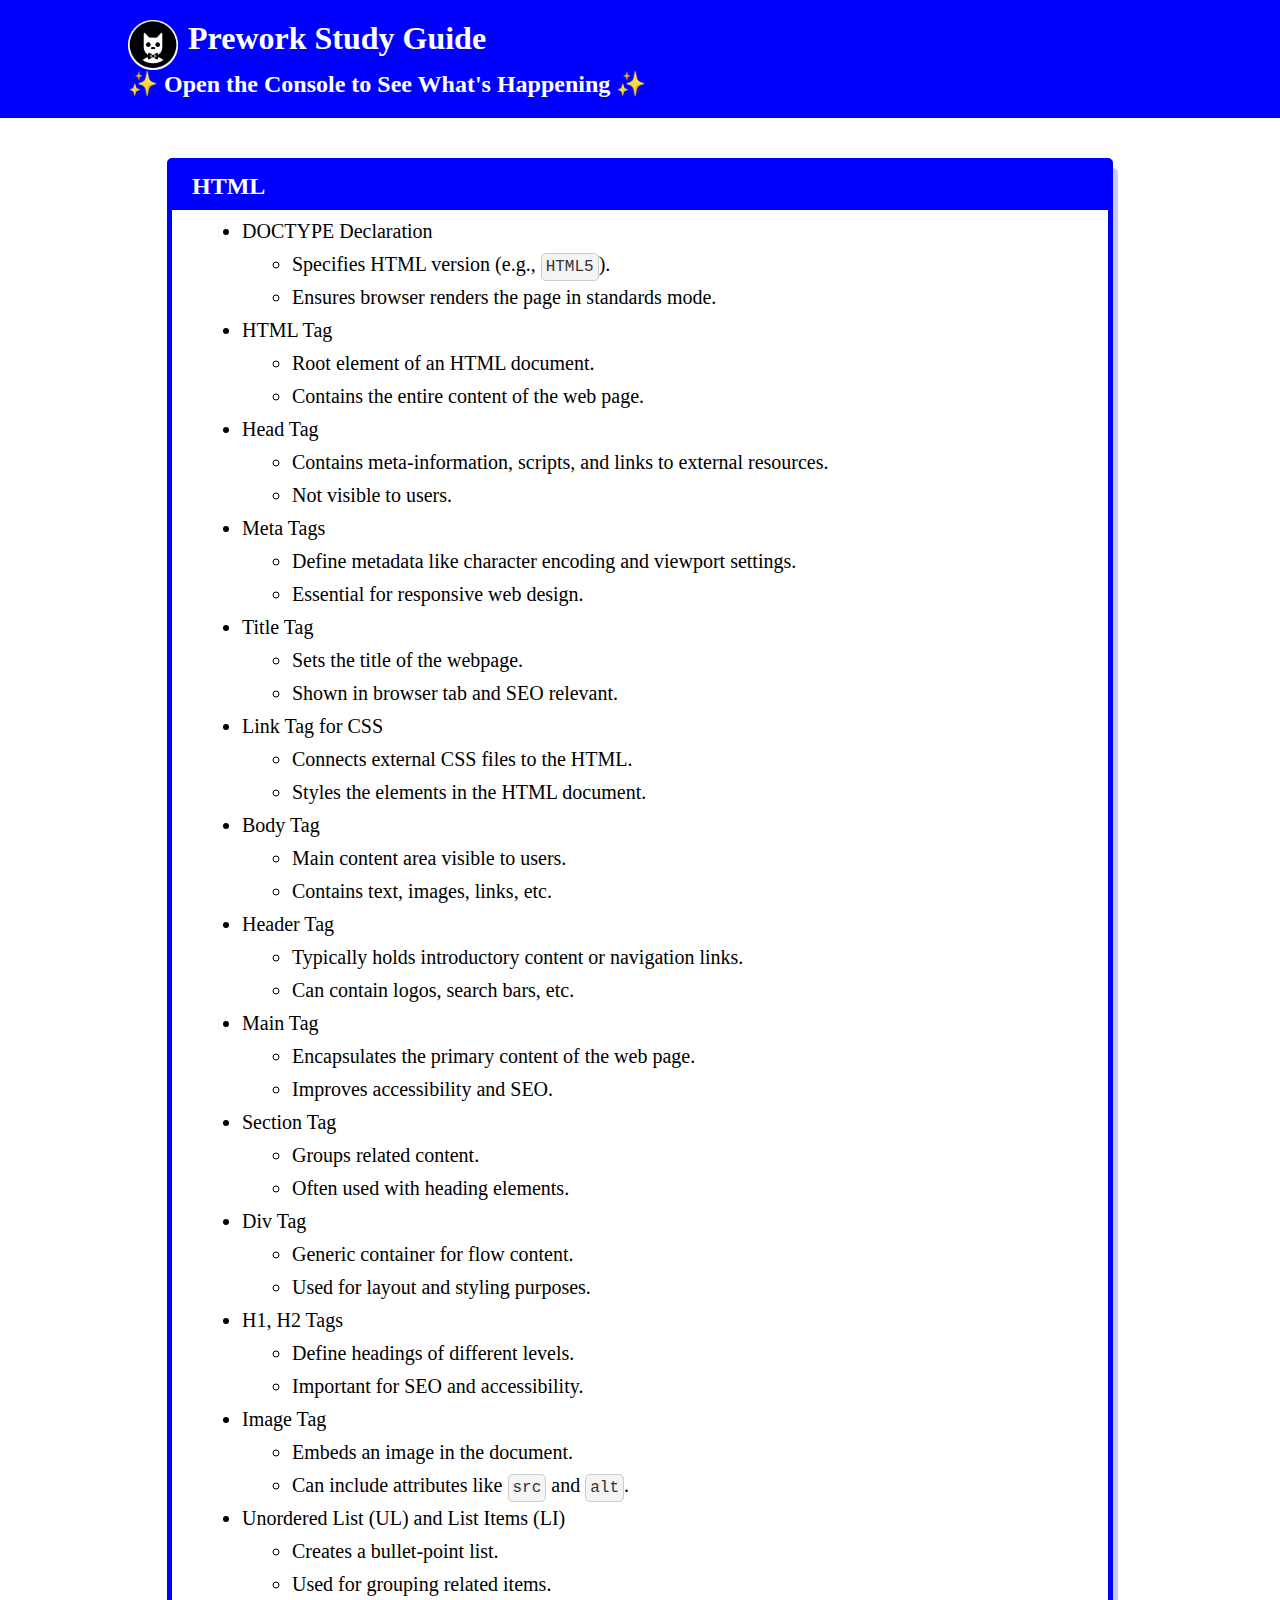
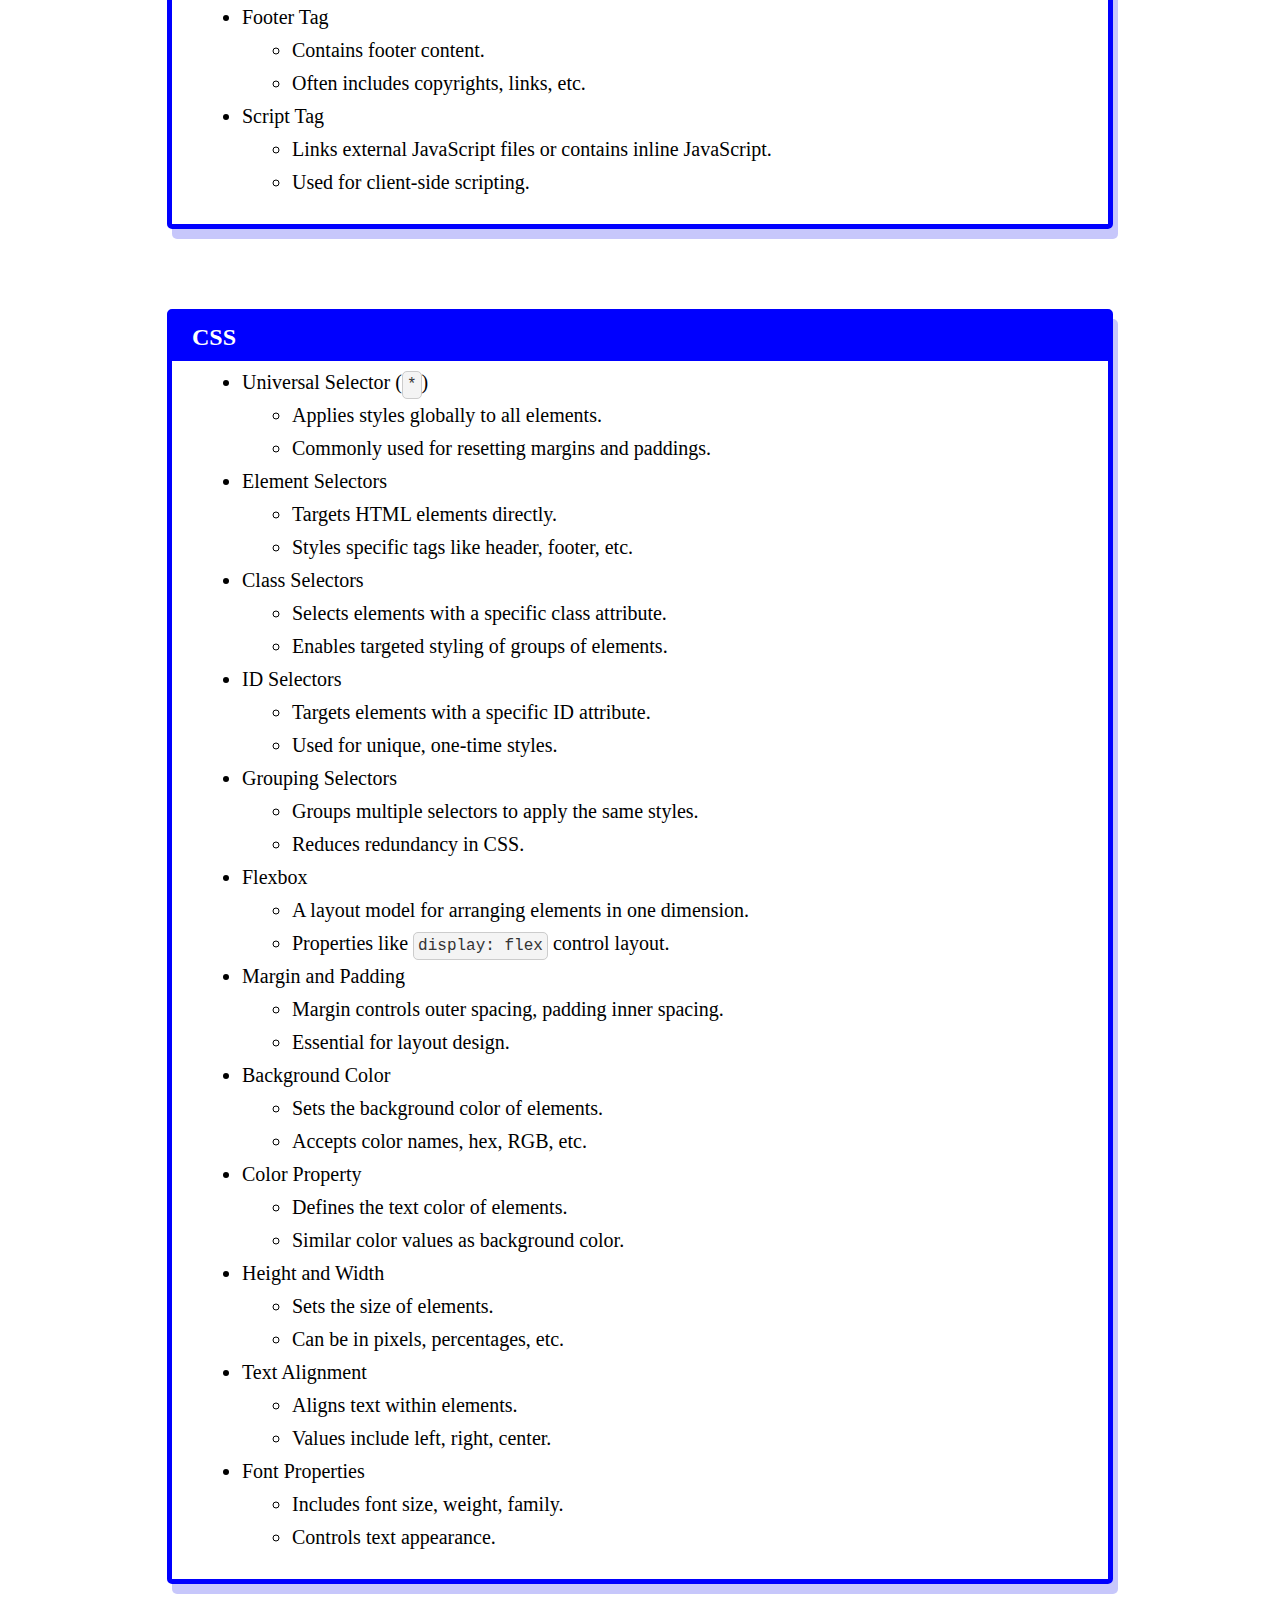
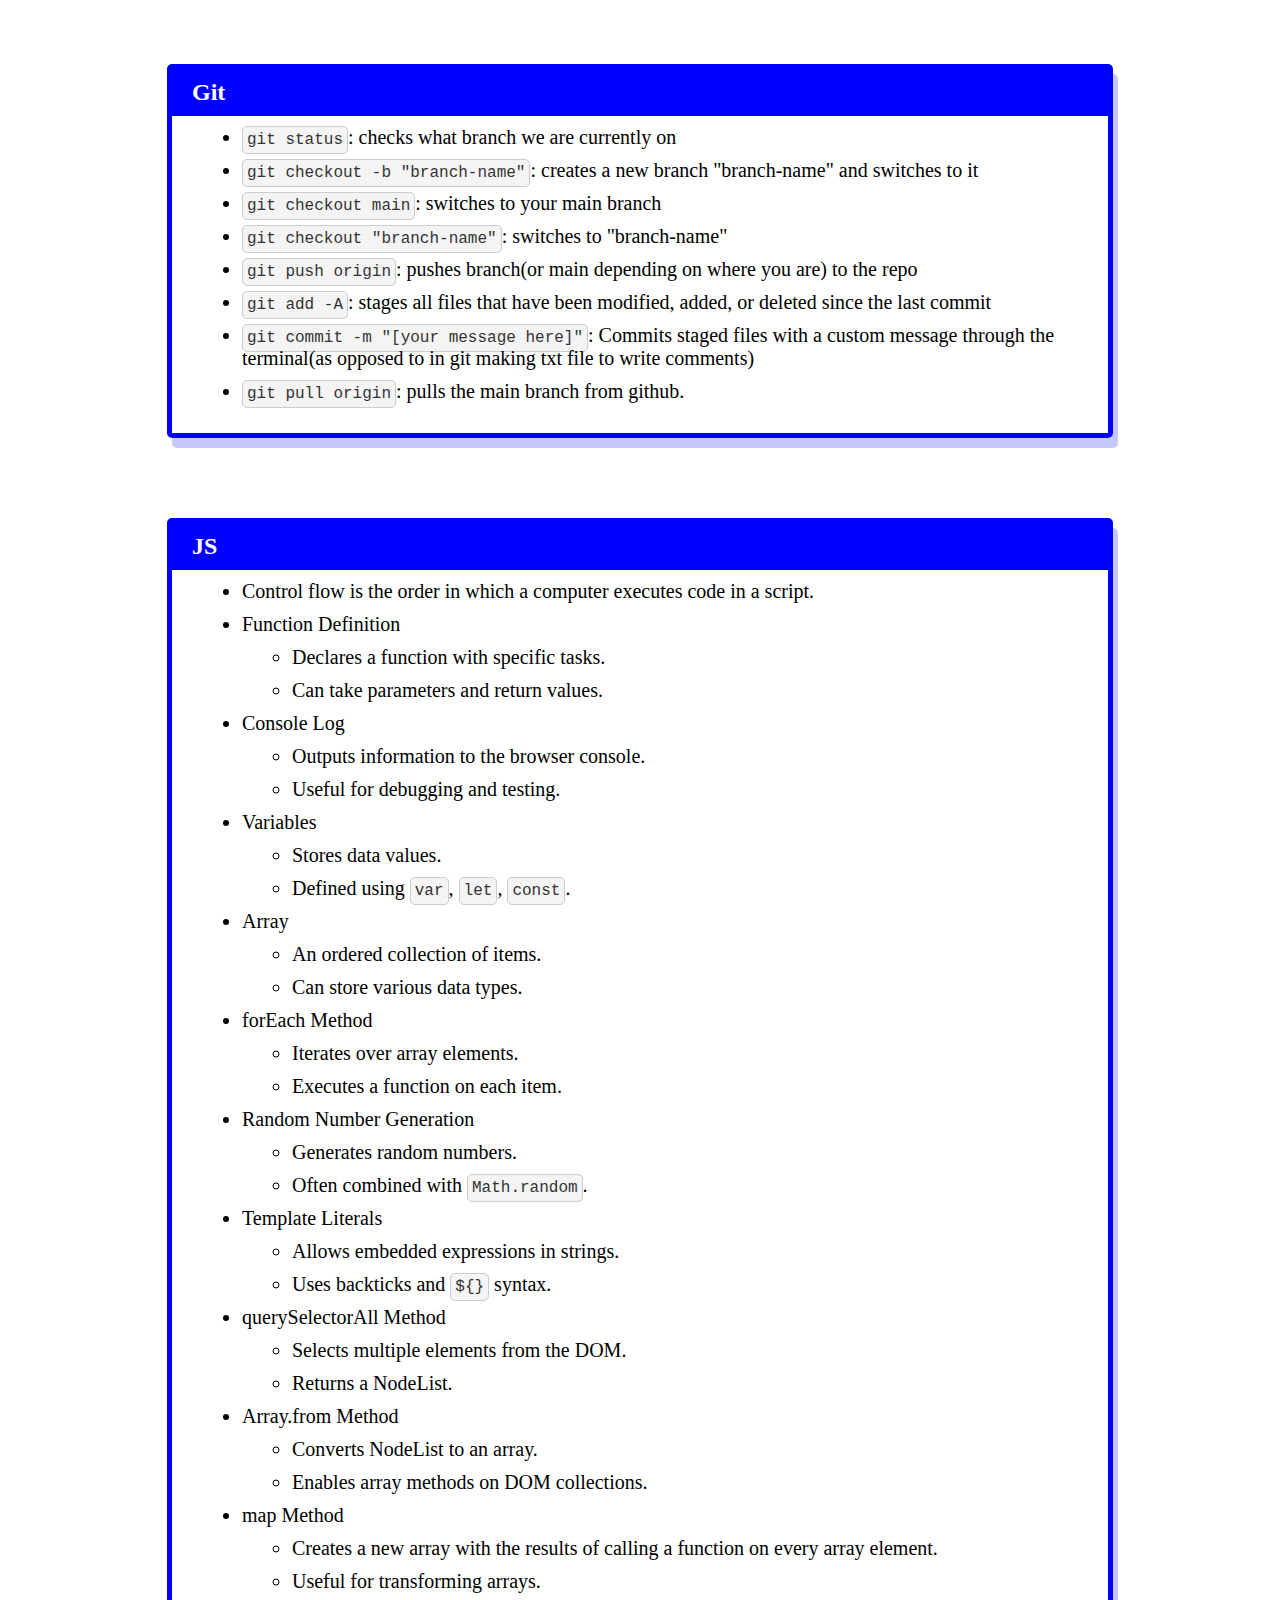
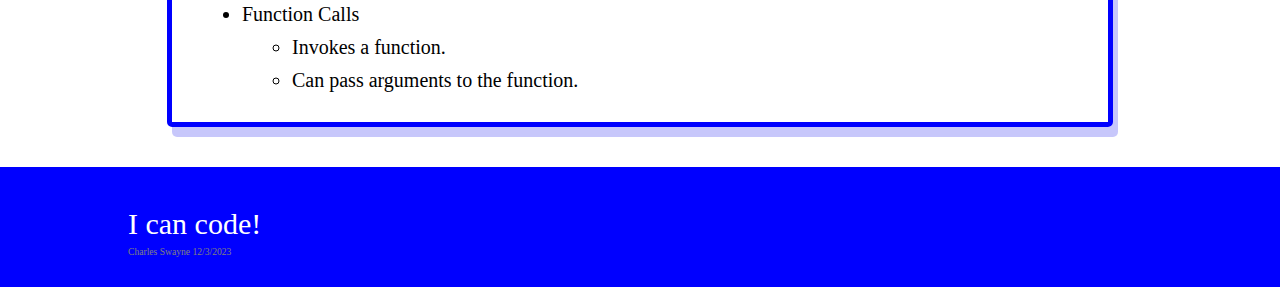
<file: index.html>
<!DOCTYPE html>
<html lang="en">
  <head>
    <meta charset="UTF-8" />
    <meta http-equiv="X-UA-Compatible" content="IE=edge" />
    <meta name="viewport" content="width=device-width, initial-scale=1.0, height=device-height" />
    <title>Prework Study Guide</title>
    <link rel="stylesheet" href="./assets/styles.css"/>
  </head>
  <body>
    <header id="top-header">
      <div class="outer-div">
      <div class="inner-div">
        <img width="200px;"src="./assets/bowtie-cat.png" alt="Profile image of cat wearing a bow tie." />
        <h1>Prework Study Guide</h1>

      </div>
      <h2 class="subheading">✨ Open the Console to See What's Happening ✨</h2>
    </div>
    </header>
    <main>
      <section class="cards-container" id="html-content-section">
        <div class="cards-container">
<section class="card" id="html-section"><h2>HTML</h2>
  <ul>
    <li>DOCTYPE Declaration
      <ul>
        <li>Specifies HTML version (e.g., <span class="code-style">HTML5</span>).</li>
        <li>Ensures browser renders the page in standards mode.</li>
      </ul>
    </li>
    <li>HTML Tag
      <ul>
        <li>Root element of an HTML document.</li>
        <li>Contains the entire content of the web page.</li>
      </ul>
    </li>
    <li>Head Tag
      <ul>
        <li>Contains meta-information, scripts, and links to external resources.</li>
        <li>Not visible to users.</li>
      </ul>
    </li>
    <li>Meta Tags
      <ul>
        <li>Define metadata like character encoding and viewport settings.</li>
        <li>Essential for responsive web design.</li>
      </ul>
    </li>
    <li>Title Tag
      <ul>
        <li>Sets the title of the webpage.</li>
        <li>Shown in browser tab and SEO relevant.</li>
      </ul>
    </li>
    <li>Link Tag for CSS
      <ul>
        <li>Connects external CSS files to the HTML.</li>
        <li>Styles the elements in the HTML document.</li>
      </ul>
    </li>
    <li>Body Tag
      <ul>
        <li>Main content area visible to users.</li>
        <li>Contains text, images, links, etc.</li>
      </ul>
    </li>
    <li>Header Tag
      <ul>
        <li>Typically holds introductory content or navigation links.</li>
        <li>Can contain logos, search bars, etc.</li>
      </ul>
    </li>
    <li>Main Tag
      <ul>
        <li>Encapsulates the primary content of the web page.</li>
        <li>Improves accessibility and SEO.</li>
      </ul>
    </li>
    <li>Section Tag
      <ul>
        <li>Groups related content.</li>
        <li>Often used with heading elements.</li>
      </ul>
    </li>
    <li>Div Tag
      <ul>
        <li>Generic container for flow content.</li>
        <li>Used for layout and styling purposes.</li>
      </ul>
    </li>
    <li>H1, H2 Tags
      <ul>
        <li>Define headings of different levels.</li>
        <li>Important for SEO and accessibility.</li>
      </ul>
    </li>
    <li>Image Tag
      <ul>
        <li>Embeds an image in the document.</li>
        <li>Can include attributes like <span class="code-style">src</span> and <span class="code-style">alt</span>.</li>
      </ul>
    </li>
    <li>Unordered List (UL) and List Items (LI)
      <ul>
        <li>Creates a bullet-point list.</li>
        <li>Used for grouping related items.</li>
      </ul>
    </li>
    <li>Footer Tag
      <ul>
        <li>Contains footer content.</li>
        <li>Often includes copyrights, links, etc.</li>
      </ul>
    </li>
    <li>Script Tag
      <ul>
        <li>Links external JavaScript files or contains inline JavaScript.</li>
        <li>Used for client-side scripting.</li>
      </ul>
    </li>
  </ul>
  
</section>

<section  class="card" id="css-section"><h2>CSS</h2>
  <ul>
    <li>Universal Selector (<span class="code-style">*</span>)
      <ul>
        <li>Applies styles globally to all elements.</li>
        <li>Commonly used for resetting margins and paddings.</li>
      </ul>
    </li>
    <li>Element Selectors
      <ul>
        <li>Targets HTML elements directly.</li>
        <li>Styles specific tags like header, footer, etc.</li>
      </ul>
    </li>
    <li>Class Selectors
      <ul>
        <li>Selects elements with a specific class attribute.</li>
        <li>Enables targeted styling of groups of elements.</li>
      </ul>
    </li>
    <li>ID Selectors
      <ul>
        <li>Targets elements with a specific ID attribute.</li>
        <li>Used for unique, one-time styles.</li>
      </ul>
    </li>
    <li>Grouping Selectors
      <ul>
        <li>Groups multiple selectors to apply the same styles.</li>
        <li>Reduces redundancy in CSS.</li>
      </ul>
    </li>
    <li>Flexbox
      <ul>
        <li>A layout model for arranging elements in one dimension.</li>
        <li>Properties like <span class="code-style">display: flex</span> control layout.</li>
      </ul>
    </li>
    <li>Margin and Padding
      <ul>
        <li>Margin controls outer spacing, padding inner spacing.</li>
        <li>Essential for layout design.</li>
      </ul>
    </li>
    <li>Background Color
      <ul>
        <li>Sets the background color of elements.</li>
        <li>Accepts color names, hex, RGB, etc.</li>
      </ul>
    </li>
    <li>Color Property
      <ul>
        <li>Defines the text color of elements.</li>
        <li>Similar color values as background color.</li>
      </ul>
    </li>
    <li>Height and Width
      <ul>
        <li>Sets the size of elements.</li>
        <li>Can be in pixels, percentages, etc.</li>
      </ul>
    </li>
    <li>Text Alignment
      <ul>
        <li>Aligns text within elements.</li>
        <li>Values include left, right, center.</li>
      </ul>
    </li>
    <li>Font Properties
      <ul>
        <li>Includes font size, weight, family.</li>
        <li>Controls text appearance.</li>
      </ul>
    </li>
  </ul>
  
</section>
<section class="card" id="git-section"><h2>Git</h2>
<ul>
  <li><span class="code-style">git status</span>: checks what branch we are currently on</li>
<li><span class="code-style">git checkout -b "branch-name"</span>: creates a new branch "branch-name" and switches to it</li>
<li><span class="code-style">git checkout main</span>: switches to your main branch</li>
<li><span class="code-style">git checkout "branch-name"</span>: switches to "branch-name"</li>
<li><span class="code-style">git push origin</span>: pushes branch(or main depending on where you are) to the repo</li>
<li><span class="code-style">git add -A</span>: stages all files that have been modified, added, or deleted since the last commit</li>
<li><span class="code-style">git commit -m "[your message here]"</span>: Commits staged files with a custom message through the terminal(as opposed to in git making txt file to write comments)</li>
<li><span class="code-style">git pull origin</span>: pulls the main branch from github.</li>
</ul>
</section>

<section class="card" id="javascript-section"><h2>JS</h2>
  
  <ul>
    <li>Control flow is the order in which a computer executes code in a script.</li>
    <li>Function Definition
      <ul>
        <li>Declares a function with specific tasks.</li>
        <li>Can take parameters and return values.</li>
      </ul>
    </li>
    <li>Console Log
      <ul>
        <li>Outputs information to the browser console.</li>
        <li>Useful for debugging and testing.</li>
      </ul>
    </li>
    <li>Variables
      <ul>
        <li>Stores data values.</li>
        <li>Defined using <span class="code-style">var</span>, <span class="code-style">let</span>, <span class="code-style">const</span>.</li>
      </ul>
    </li>
    <li>Array
      <ul>
        <li>An ordered collection of items.</li>
        <li>Can store various data types.</li>
      </ul>
    </li>
    <li>forEach Method
      <ul>
        <li>Iterates over array elements.</li>
        <li>Executes a function on each item.</li>
      </ul>
    </li>
    <li>Random Number Generation
      <ul>
        <li>Generates random numbers.</li>
        <li>Often combined with <span class="code-style">Math.random</span>.</li>
      </ul>
    </li>
    <li>Template Literals
      <ul>
        <li>Allows embedded expressions in strings.</li>
        <li>Uses backticks and <span class="code-style">${}</span> syntax.</li>
      </ul>
    </li>
    <li>querySelectorAll Method
      <ul>
        <li>Selects multiple elements from the DOM.</li>
        <li>Returns a NodeList.</li>
      </ul>
    </li>
    <li>Array.from Method
      <ul>
        <li>Converts NodeList to an array.</li>
        <li>Enables array methods on DOM collections.</li>
      </ul>
    </li>
    <li>map Method
      <ul>
        <li>Creates a new array with the results of calling a function on every array element.</li>
        <li>Useful for transforming arrays.</li>
      </ul>
    </li>
    <li>Function Calls
      <ul>
        <li>Invokes a function.</li>
        <li>Can pass arguments to the function.</li>
      </ul>
    </li>
  </ul>
</section>
</div>
</section>

    </main>

    <footer>
      <div class="outer-div">
        <p class="footer_text">I can code!</p>
        <a href="https://github.com/cjswayne">Charles Swayne 12/3/2023</a>
      </div>
      
    </footer>

    <script src="./assets/script.js"></script>
  </body>
</html>
</file>
<file: assets/styles.css>
* {
    margin: 0;
    padding: 0;
}

header,
footer {
    width: 100%;
    height: fit-content;
    background-color: blue;
    color: white;
}


header{
    padding:10px 0px;
    display:flex;
    flex-wrap:nowrap;
    flex-direction: column;
    justify-content: start;
    align-items: center;
    
}
header .inner-div{
    display: flex;
    flex-direction: row;
}
.outer-div{
    display:flex;
    flex-direction: column;
    width: 80%;

    align-items: flex-start;
    padding-top:10px;
}

header img{
    margin-right:10px;
}

footer{
    display:flex;
    flex-wrap:wrap;
    justify-content: center;
    align-content: center;
    min-height: 120px;
}

h1,
h2 {
    text-align: left;
}

img {
    display: block;
    height: 50px;
    width: 50px;
    margin-left: auto;
    margin-right: auto;
}

ul {
    padding-left: 40px;
    font-size: 20px;
}

li{
    margin:10px;
}
p {
    text-align: center;
    font-size: 30px;
  }

  html, body {
    height: 100%; 
    margin: 0;
    padding: 0;
    display: flex;
    flex-direction: column;
}

main {
    flex-grow: 1; 
}

a{
    font-size:.6rem;
    text-decoration: none;
    padding-top:5px;
    color:gray;
}
a:hover{
    text-decoration: underline;
    color:white;
    transition:0.3s;
}

.card{
    width: 70%;
    margin: 40px auto;
    border: 5px solid blue ;
    box-shadow: 5px 10px #0000eb38 ;
    border-radius:5px ;
    padding:10px 20px 20px;
    position: relative;
    overflow: hidden;
}

.card h2{
    position: relative;
    color:white;
    padding-bottom: 10px;
    margin-bottom:10px;
}

 .card h2::before{
    content:"";
    bottom:0;
    left:-100px;
    right:0;
    height:200px;
    width:150%;
    position:absolute;
    background-color: blue;
    border: 1px solid blue;
    z-index: -1;
}


.subheading{
    padding-bottom:10px;
}

.code-style {
    font-family: 'Courier New', Courier, monospace;
    background-color: #f4f4f4; 
    color: #333;
    padding: 4px; 
    border-radius: 5px; 
    border: 1px solid #ccc; 
    overflow-x: auto; 
    white-space: pre-wrap; 
    font-size:16px;
}

.cards-container{
    display:flex;
    flex-wrap:nowrap;
    flex-direction: column;
    justify-content: center;
    align-items: center;
    width:100%;

}
</file>
